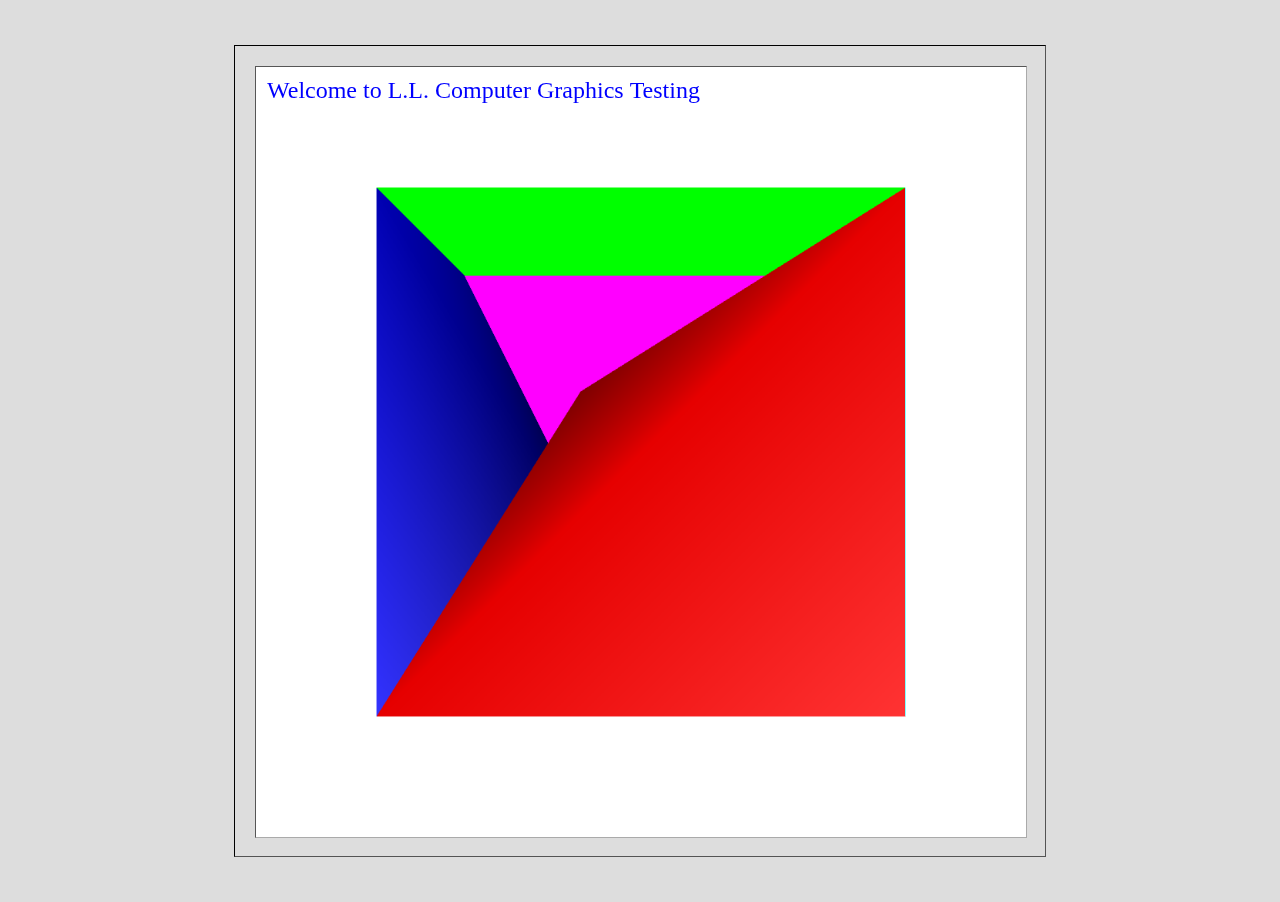
<file: index2.html>
<!doctype html>
<html>
  <head>
      <!--per ricaricare sempre la pagina da zero e non usare la cache-->
      <META HTTP-EQUIV=”Pragma” CONTENT=”no-cache”>
      <META HTTP-EQUIV=”Cache-Control” CONTENT=”no-cache”>
      <!--per definire la dimensione e posizione dell'elemento canvas;
        se i valori di width ed height inpostati qui sono superiori a
        corrispondenti settati in <canvas width= .. height=.. l'immagine
        verra' adattata ingrandendola, mentre se i valori sono inferiori,
        l'iimagine verra' adattata rimpicciolendola-->
        <link rel="stylesheet" href="./test/proveCubo.css">
        
   </head>
<body>

<div class="container"> 
  <!-- to manage text on canvas and webgl -->
  <canvas width="1000" height="1000" id="my_Canvas"></canvas>
  <canvas width="500" height="200" id="text"></canvas>
</div>




<!-- JS SCRIPT -->
<script src="./test/proveCubo.js"></script>
</body>

</html>
</file>
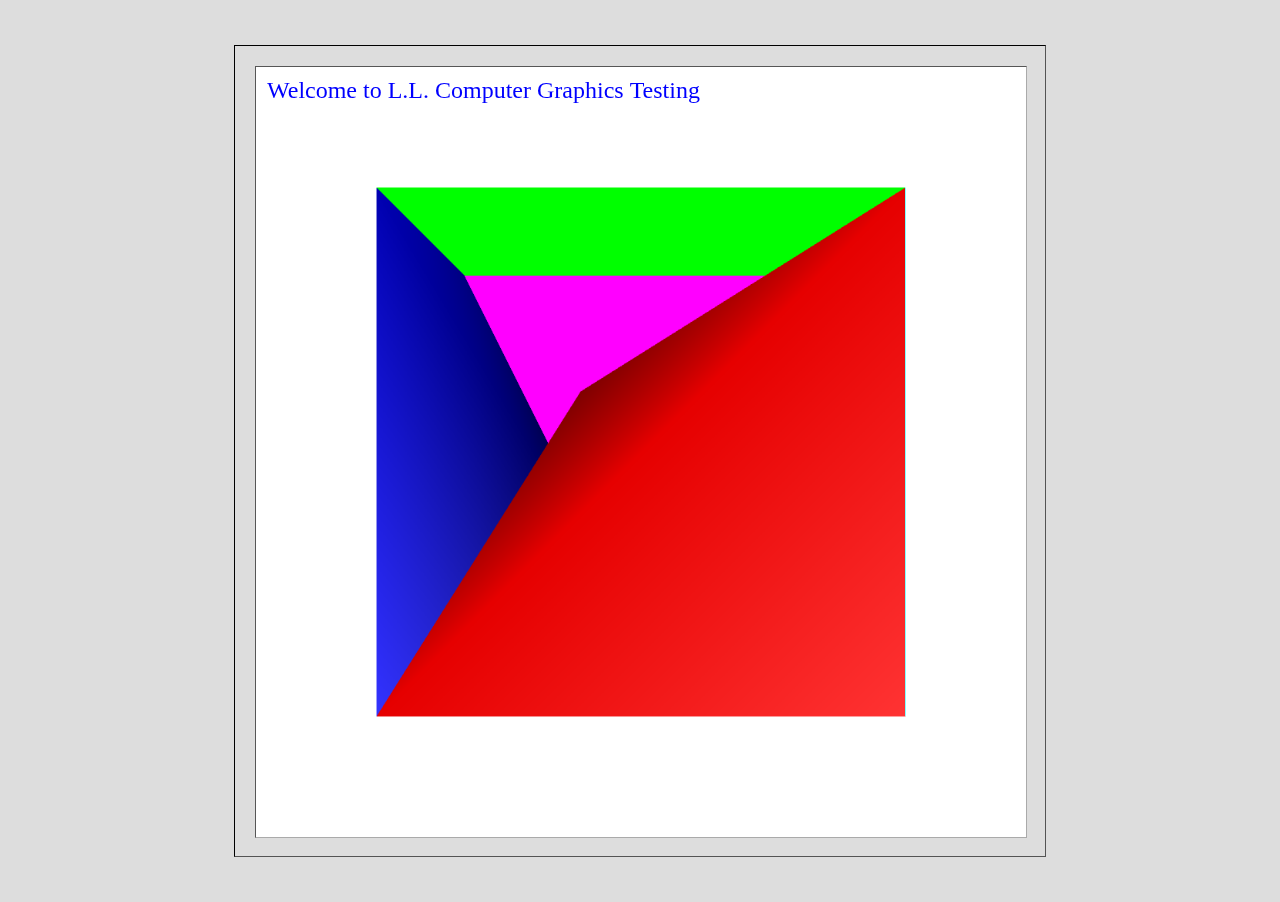
<file: test/proveCubo.html>
<!doctype html>
<html>
  <head>
      <!--per ricaricare sempre la pagina da zero e non usare la cache-->
      <META HTTP-EQUIV=”Pragma” CONTENT=”no-cache”>
      <META HTTP-EQUIV=”Cache-Control” CONTENT=”no-cache”>
      <!--per definire la dimensione e posizione dell'elemento canvas;
        se i valori di width ed height inpostati qui sono superiori a
        corrispondenti settati in <canvas width= .. height=.. l'immagine
        verra' adattata ingrandendola, mentre se i valori sono inferiori,
        l'iimagine verra' adattata rimpicciolendola-->
        <link rel="stylesheet" href="proveCubo.css">
        
   </head>
<body>

<div class="container"> 
  <!-- to manage text on canvas and webgl -->
  <canvas width="1000" height="1000" id="my_Canvas"></canvas>
  <canvas width="500" height="200" id="text"></canvas>
</div>




<!-- JS SCRIPT -->
<script src="proveCubo.js"></script>
</body>

</html>
</file>
<file: test/proveCubo.css>
body {
    background: #dddddd;
    overflow: hidden;
}
@media screen and (max-width: 800px) {
    
}
.container {  /*to manage text on canvas and webgl */
    position: relative;
    border: thin inset #000000;
    margin: 5vh    auto;
    max-width: 90vh;
    max-height: 90vh;
}
#my_Canvas {
    margin: 2.5%;
    width: 95%;
    height: 95%;
    position: relative;
    padding: 0px;
    background-color: #ffffff;
    border: thin inset #aaaaaa;
}
#text { /*to manage text on canvas and webgl */
    background-color: transparent;  /* needed because we setcanvas bg color to white */
    position: absolute;
    top: 4%;
    left: 4%;
    max-width: fit-content;
    width: 80%;
    z-index: 10;
}
</file>
